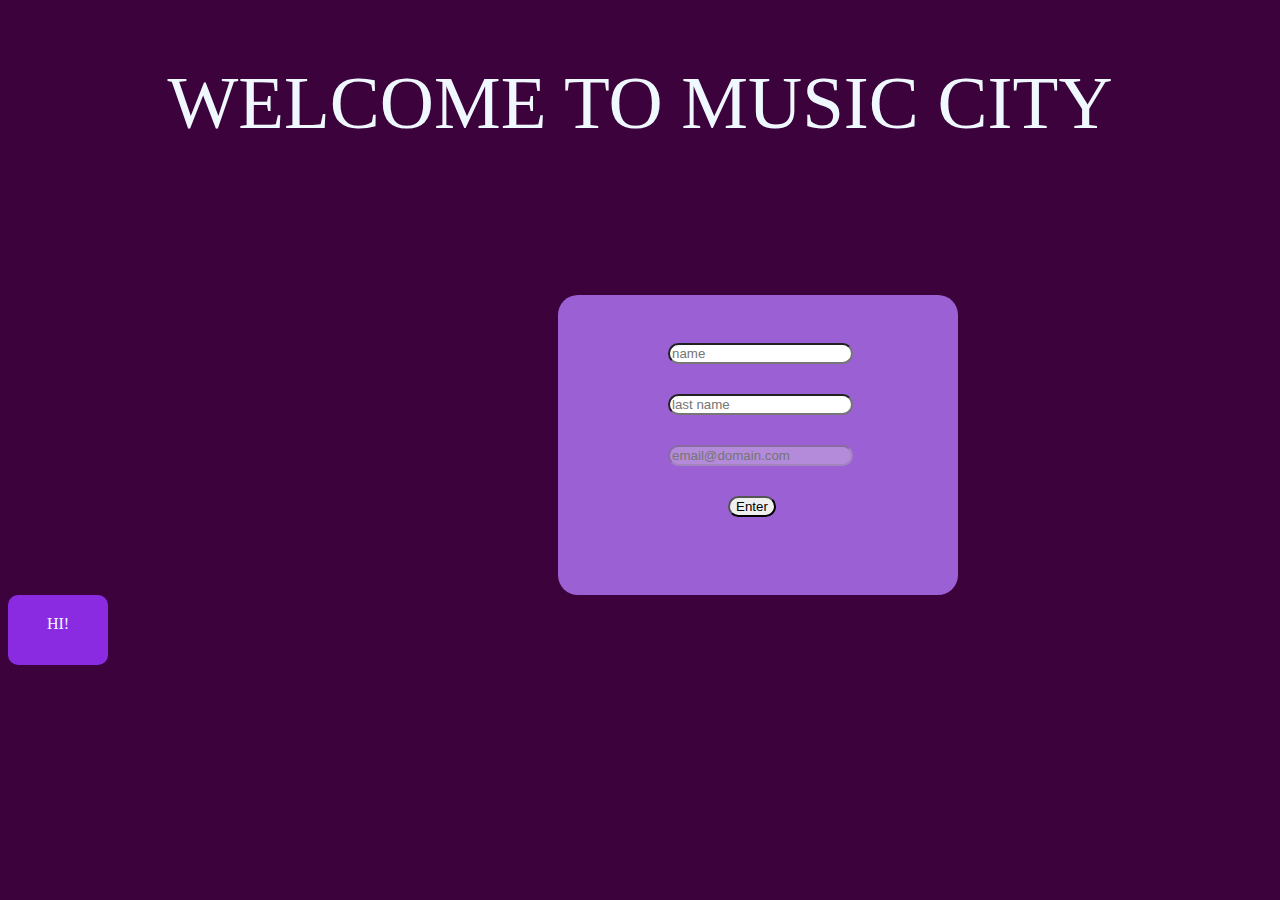
<file: index.html>
<!DOCTYPE html>
<html lang="en" dir="auto">

<head>
    <meta charset="UTF-8">
    <meta name="viewport" content="width=device-width, initial-scale=1.0">
    <title>welcome to Chase Atlantic playlist page</title>
    <link rel="stylesheet" href="style.css">
</head>
<!-- page1 -->

<body class="firstbody">
    <div class="welcome">
        WELCOME TO MUSIC CITY
    </div>

    <form class="firstform" action="htm.html">
        <div><br></div>

        <div>
            <input type="text" placeholder="name" required name="name" style="border-radius: 50px;">
        </div>

        <div>
            <input type="text" placeholder="last name" required name="lastname" readonly style="border-radius: 50px;">
        </div>

        <div>
            <input type="email" placeholder="email@domain.com" name="email" disabled style="border-radius: 50px;">
        </div>

        <input type="submit" value="Enter" style="margin-left: 170px;margin-top: 30px;border-radius: 50px;">
        
        </form>
    <!-- <button type="reset" style="border-radius: 30px; width: 50px;height: 50px;" value="reset"></button> -->



    <div class="divhover">
HI!
    </div>

</body>

</html>
</file>
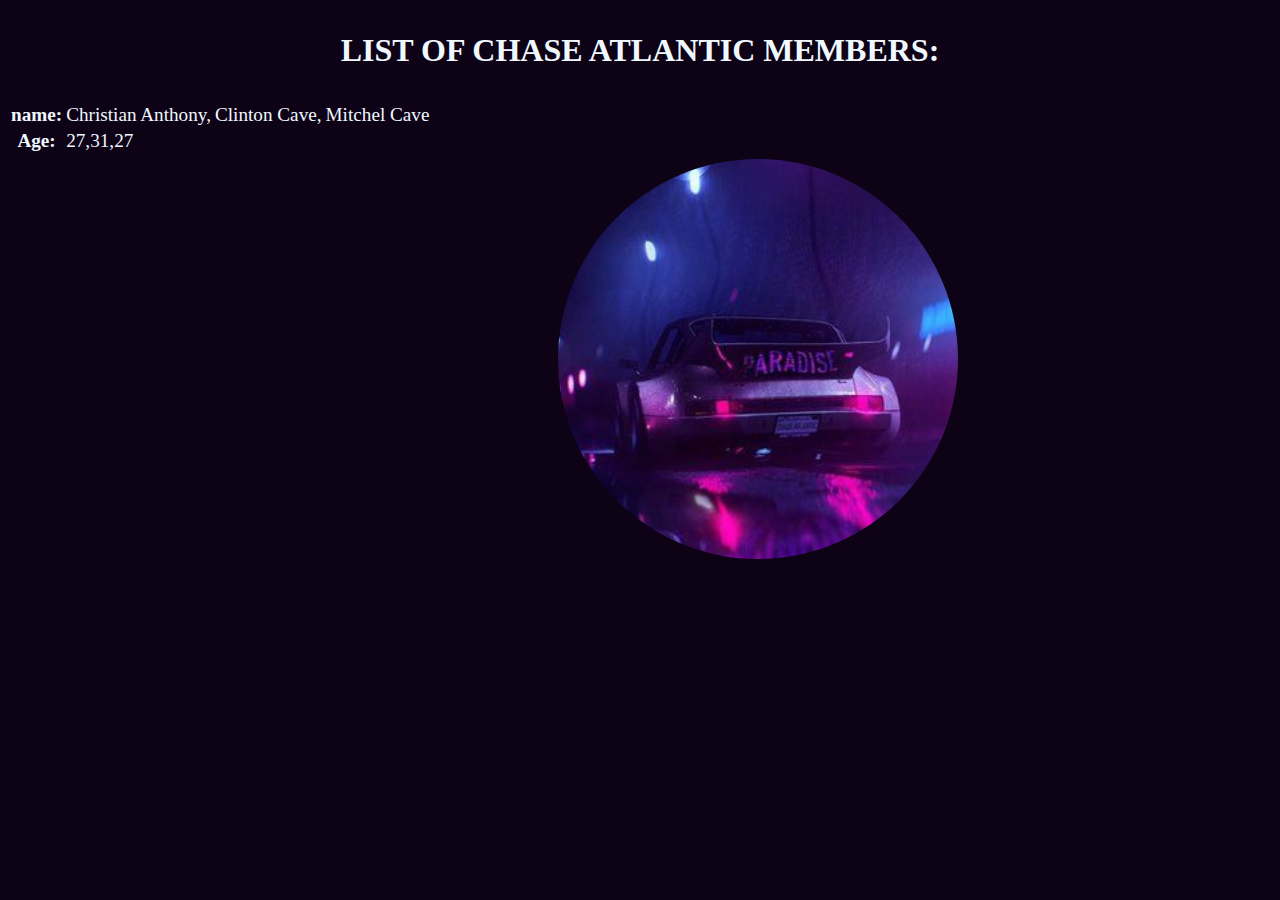
<file: cp-repairing.html>
<!DOCTYPE html>
<html lang="en" dir="ltr">

<head>
    <meta charset="UTF-8">
    <meta name="viewport" content="width=device-width, initial-scale=1.0">
    <title>information about chase atlantic members</title>
    <link rel="stylesheet" href="style.css">
</head>

<body style="background-color: rgb(13, 2, 22);">


                                                           <!-- table -->

    <h1>
        <p class="ptable">
            LIST OF CHASE ATLANTIC MEMBERS:
        </p>
    </h1>


    <table class="backtable">

        <tr>
            <th>
                name:
            </th>

            <td>
                Christian Anthony,
            </td>

            <td>
                Clinton Cave,
            </td>

            <td>
                Mitchel Cave
            </td>
        </tr>

        <tr>
            <th>
                Age:
            </th>

            <td>
                27,31,27
            </td>
        </tr>
    </table>


     <div>
        <img class="backimg" src="media/d22768bbe16c23b3d7abf4e922f8ddad.jpg">
        </div>
</body>

</html>
</file>
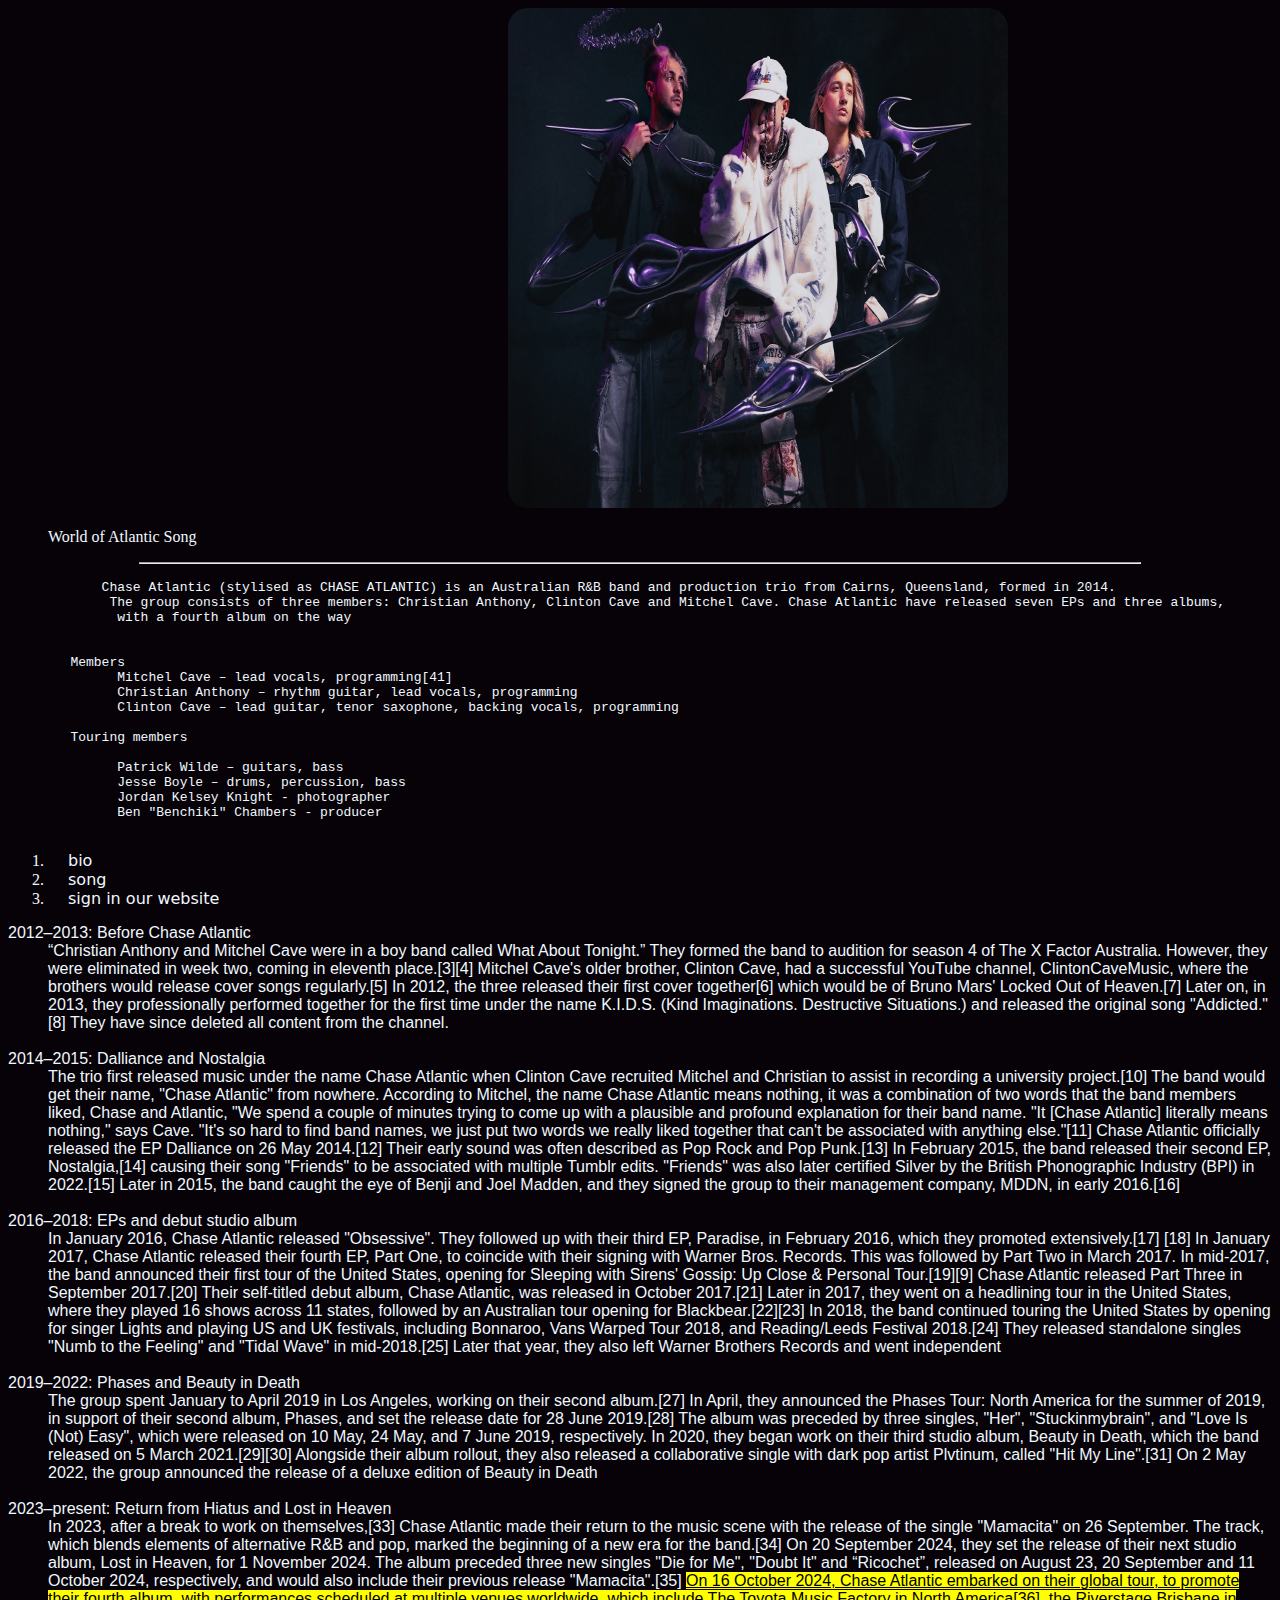
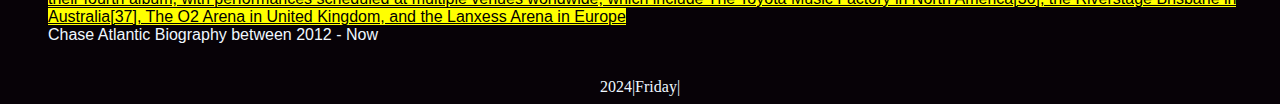
<file: information.html>
<!DOCTYPE html>
<html lang="en" dir="ltr">

<head>
    <meta charset="UTF-8">
    <meta name="viewport" content="width=device-width, initial-scale=1.0">
    <title>CHASE ATLANTIC</title>
    <link rel="stylesheet" href="style.css">
</head>

<body style="background-color: rgb(7, 2, 7); max-width: fit-content;color: aliceblue;">

                                                               <!-- pic -->
    <a href="cp-repairing.html">
        <img src="media/0.jpg" class="infopic">
    </a>
                                                       <!-- under picture text -->
   
      <figure>
        <figcaption class="figtext">
            World of Atlantic Song
         </figcaption>
     </figure>

    <hr class="hr">

    <p>
        <bdo dir="ltr">
        </bdo>
    </p>



                                                                       <!-- text -->
    <pre style="color: aliceblue;">
            Chase Atlantic (stylised as CHASE ATLANTIC) is an Australian R&B band and production trio from Cairns, Queensland, formed in 2014.
             The group consists of three members: Christian Anthony, Clinton Cave and Mitchel Cave. Chase Atlantic have released seven EPs and three albums,
              with a fourth album on the way


        Members  
              Mitchel Cave – lead vocals, programming[41]
              Christian Anthony – rhythm guitar, lead vocals, programming
              Clinton Cave – lead guitar, tenor saxophone, backing vocals, programming
          
        Touring members
          
              Patrick Wilde – guitars, bass
              Jesse Boyle – drums, percussion, bass
              Jordan Kelsey Knight - photographer
              Ben "Benchiki" Chambers - producer
        </pre>

    <code>
        <a href=""></a>
    </code>

    <article>
        <ol>


            <li>
                <a href="#bio">
                    bio
                </a>
            </li>
  


            <li>
                <a href="/main/div.html">
                    song
                </a>
            </li>



            <li>
                <a href="/front/index.html">
                    sign in our website
                </a>
            </li>


        </ol>
    </article>



    <dl class="fontstyle">
        <span id="bio"></span>

        <dt>2012–2013: Before Chase Atlantic</dt>
        <dd><q>Christian Anthony and Mitchel Cave were in a boy band called What About Tonight.</q> They formed the band
            to audition for season 4 of The X Factor Australia. However, they were eliminated in week two, coming in
            eleventh place.[3][4]

            Mitchel Cave's older brother, Clinton Cave, had a successful YouTube channel, ClintonCaveMusic, where the
            brothers would release cover songs regularly.[5] In 2012, the three released their first cover together[6]
            which would be of Bruno Mars' Locked Out of Heaven.[7] Later on, in 2013, they professionally performed
            together for the first time under the name K.I.D.S. (Kind Imaginations. Destructive Situations.) and
            released the original song "Addicted."[8] They have since deleted all content from the channel.</dd><br>

        <dt>2014–2015: Dalliance and Nostalgia</dt>
        <dd>The trio first released music under the name Chase Atlantic when Clinton Cave recruited Mitchel and
            Christian to assist in recording a university project.[10] The band would get their name, "Chase Atlantic"
            from nowhere. According to Mitchel, the name Chase Atlantic means nothing, it was a combination of two words
            that the band members liked, Chase and Atlantic, "We spend a couple of minutes trying to come up with a
            plausible and profound explanation for their band name. "It [Chase Atlantic] literally means nothing," says
            Cave. "It's so hard to find band names, we just put two words we really liked together that can't be
            associated with anything else."[11] Chase Atlantic officially released the EP Dalliance on 26 May 2014.[12]
            Their early sound was often described as Pop Rock and Pop Punk.[13]

            In February 2015, the band released their second EP, Nostalgia,[14] causing their song "Friends" to be
            associated with multiple Tumblr edits. "Friends" was also later certified Silver by the British Phonographic
            Industry (BPI) in 2022.[15]

            Later in 2015, the band caught the eye of Benji and Joel Madden, and they signed the group to their
            management company, MDDN, in early 2016.[16]</dd><br>
        <dt>2016–2018: EPs and debut studio album</dt>
        <dd>In January 2016, Chase Atlantic released "Obsessive". They followed up with their third EP, Paradise, in
            February 2016, which they promoted extensively.[17] [18]

            In January 2017, Chase Atlantic released their fourth EP, Part One, to coincide with their signing with
            Warner Bros. Records. This was followed by Part Two in March 2017. In mid-2017, the band announced their
            first tour of the United States, opening for Sleeping with Sirens' Gossip: Up Close & Personal Tour.[19][9]
            Chase Atlantic released Part Three in September 2017.[20]

            Their self-titled debut album, Chase Atlantic, was released in October 2017.[21] Later in 2017, they went on
            a headlining tour in the United States, where they played 16 shows across 11 states, followed by an
            Australian tour opening for Blackbear.[22][23]

            In 2018, the band continued touring the United States by opening for singer Lights and playing US and UK
            festivals, including Bonnaroo, Vans Warped Tour 2018, and Reading/Leeds Festival 2018.[24]

            They released standalone singles "Numb to the Feeling" and "Tidal Wave" in mid-2018.[25] Later that year,
            they also left Warner Brothers Records and went independent</dd><br>
        <dt>2019–2022: Phases and Beauty in Death</dt>
        <dd>The group spent January to April 2019 in Los Angeles, working on their second album.[27] In April, they
            announced the Phases Tour: North America for the summer of 2019, in support of their second album, Phases,
            and set the release date for 28 June 2019.[28] The album was preceded by three singles, "Her",
            "Stuckinmybrain", and "Love Is (Not) Easy", which were released on 10 May, 24 May, and 7 June 2019,
            respectively.

            In 2020, they began work on their third studio album, Beauty in Death, which the band released on 5 March
            2021.[29][30] Alongside their album rollout, they also released a collaborative single with dark pop artist
            Plvtinum, called "Hit My Line".[31] On 2 May 2022, the group announced the release of a deluxe edition of
            Beauty in Death</dd><br>
        <dt>2023–present: Return from Hiatus and Lost in Heaven</dt>
        <dd>In 2023, after a break to work on themselves,[33] Chase Atlantic made their return to the music scene with
            the release of the single "Mamacita" on 26 September. The track, which blends elements of alternative R&B
            and pop, marked the beginning of a new era for the band.[34]

            On 20 September 2024, they set the release of their next studio album, Lost in Heaven, for 1 November 2024.
            The album preceded three new singles "Die for Me", "Doubt It" and “Ricochet”, released on August 23, 20
            September and 11 October 2024, respectively, and would also include their previous release "Mamacita".[35]

            <mark><u> On 16 October 2024, Chase Atlantic embarked on their global tour, to promote their fourth album,
                    with performances scheduled at multiple venues worldwide, which include The Toyota Music Factory in
                    North America[36], the Riverstage Brisbane in Australia[37], The O2 Arena in United Kingdom, and the
                    Lanxess Arena in Europe</u></mark>
            <br>
            <aside>Chase Atlantic Biography between 2012 - Now</aside>
        </dd>
        <br>


                                                                          <!-- button -->
    </dl>

    <div style="text-align: center;">
        <footer> 
            <time datetime="2024|Friday|October18">
                2024|Friday|
            </time>
            <br>
        </footer>
        <!--
        <var>
            <ins>
                <input type="text" readonly>
            </ins>
        </var>
    </div> -->

</body>

</html>
</file>
<file: style.css>
.welcome{
    margin-top: 100px;
    text-align: center;
    color: aliceblue;
    font-weight: 200;
    line-height: 5px;
    font-size: 75px;
    overflow-wrap: var(100px);
    font-family: serif;
}

.firstbody{
    background-color:rgb(59, 2, 59);
    opacity: initial;
}
.firstform{
    background-color: rgb(155, 96, 211); 
    width: 400px; 
    height: 300px; 
    border-radius: 20px;
    margin-top: 190px;
    margin-left: 550px;
    opacity: var(50px);
}

.firstform div{
    margin-top: 30px;
    margin-left: 110px;
}
.divhover{
    background-color: blueviolet;
    direction: ltr;
    width: 100px;
    height: 50px;
    border-radius: 10px;
    color: aliceblue;
    text-align: center;
    padding-top: 20px;
    transition: width 2s ease-in;
}
.divhover:hover{
    background-color: black;
    width: 20px;
}




                                                                             /* 2 */






.blackdivtext{
    margin-top: 20px;
    padding: 100px;
    }
    .blackdiva{
        text-decoration: none;
        color: aliceblue;
        font-family: Impact, Haettenschweiler, 'Arial Narrow Bold', sans-serif;
    }
    .circlepic{
        width:100px;
         margin-right: 20px; 
         position: absolute;
    }
    .pheader{
        text-align: center;
        color: rgb(185, 141, 243);
    }
    .sectionpagetwo{
        position:absolute;
         margin:50px;
    }
    .carpic{
        border-radius: 30px;
         width: 500px;
         height: 800px;
         margin-top: 20px;
         margin-right:900px;
    }
    .underpictext{
        color: aliceblue; 
        margin-right: 1000PX;
        margin-top: 50PX;
    }
    .sectionsong{
        position: absolute; 
        margin-left: 100px;
        margin-top: 20px;
        margin-right: 50px;
        margin-bottom: 10px
    }     

    .blacknav{
        background-color: rgba(0, 0, 0, 0.849); 
        color: aliceblue;
         width: 91vw;
         border-radius: 20px;
         height: 300px;
         margin-top: 100px; 
         margin-bottom: 100px; 
         text-align: center; 
         direction: var(50PX);
    }
    
    
    








                                                                               /* 3 */
.fontstyle{
font-family: Impact, Haettenschweiler, 'Arial Narrow Bold', sans-serif;
}
article ol li a{
text-decoration: none;
margin-left: 20px;
color: aliceblue;
font-family: system-ui, -apple-system, BlinkMacSystemFont, 'Segoe UI', Roboto, Oxygen, Ubuntu, Cantarell, 'Open Sans', 'Helvetica Neue', sans-serif;
}
.infopic{
width: 500px;
height: 500px;
border-radius: 20px;
margin-left: 500px;
}
.figcaption{
text-align: center;
}
.hr{
color: aliceblue; 
width: 1000px;
}





                                                                  /* 4 */

.ptable{
    text-align: center;
     color: aliceblue;
}
.backtable{
    color: aliceblue; 
    font-size: larger;
    display: inline-block;
}
.backimg{
    border-radius: 50%;
    margin-left:550px;
    width: 400px;
    height: 400px;
    /* position: fixed; */
    position: static;
}
</file>
